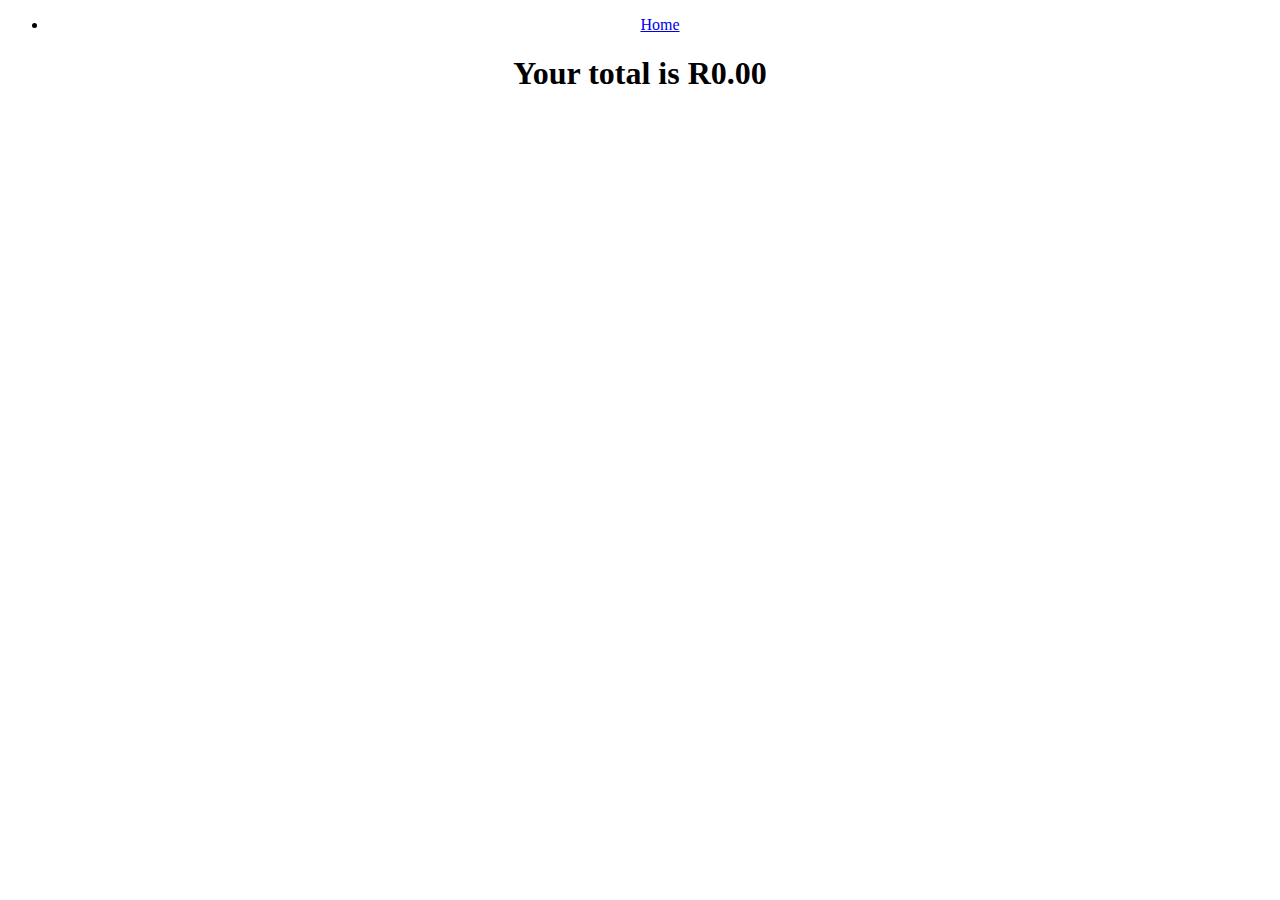
<file: cart.html>
<!DOCTYPE html>
<html lang="en">
<head>
    <meta charset="UTF-8">
    <meta http-equiv="X-UA-Compatible" content="IE=edge">
    <meta name="viewport" content="width=device-width, initial-scale=1.0">
    <link href="https://cdn.jsdelivr.net/npm/bootstrap@5.0.2/dist/css/bootstrap.min.css" rel="stylesheet" integrity="sha384-EVSTQN3/azprG1Anm3QDgpJLIm9Nao0Yz1ztcQTwFspd3yD65VohhpuuCOmLASjC" crossorigin="anonymous">
    <link rel="stylesheet" href="style.css">
    <title>Document</title>
</head>
<body>
    <nav class="navbar navbar-light bg-light">
        <div class="container-fluid">
            <ul>
                <li class="nav-item">
                  <a class="nav-link active" aria current="page" href="./index.html">Home</a>
                </li>
              </ul>
    
        </div>
      </nav>

      <div id="cart">
          
      </div>

    <script src="https://cdn.jsdelivr.net/npm/bootstrap@5.0.2/dist/js/bootstrap.bundle.min.js" integrity="sha384-MrcW6ZMFYlzcLA8Nl+NtUVF0sA7MsXsP1UyJoMp4YLEuNSfAP+JcXn/tWtIaxVXM" crossorigin="anonymous"></script>
    <script src ="cart.js"></script>
</body>
</html>
</file>
<file: style.css>
*{
    justify-content: center;
    text-align: center;
}

#fruit{
    list-style: none;
}

.content{
    display: flex;
   flex-wrap: wrap;
}

.input-group{
    display: flex;
    justify-content: center;
    align-items: center;

  padding: 12px 20px;
  margin: 8px 0;
  box-sizing: border-box;

}

#fruit{
    display: flex;
    flex-wrap: wrap;


}

#taste{
    border: solid 2px;
    border-color: red;

}


 .btn1{
     display: grid;
     justify-content: flex-end;
 }
 

.card-body{
    display: flex;
    justify-content: center;
}

img{
    height: 200px;
    width: 200px;

}
</file>
